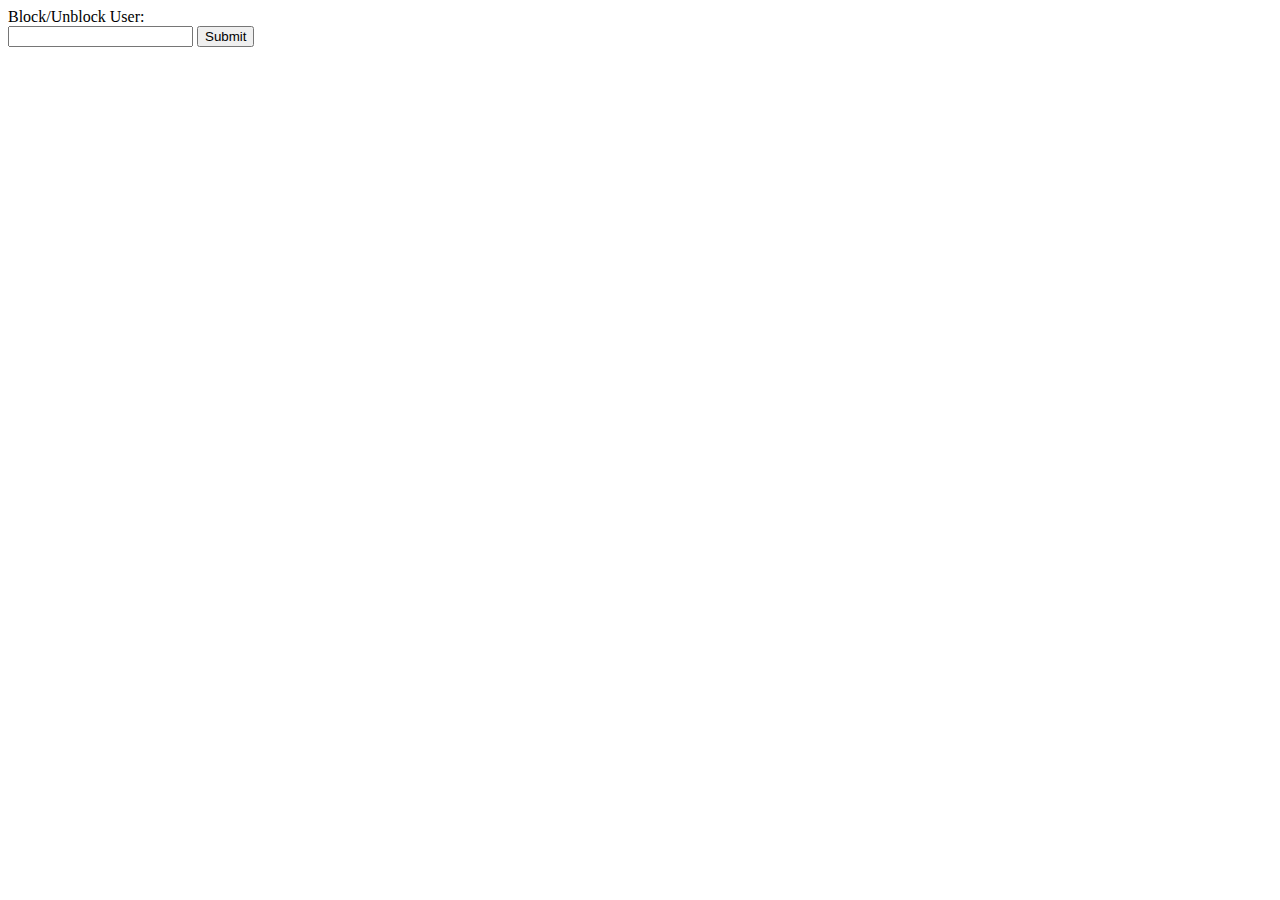
<file: thesismanager/jow/tm-boilerplate-master/tailbone/admin/abuse.html>
<!doctype html>
<html>
  <head>
    <script src="//ajax.googleapis.com/ajax/libs/jquery/1.9.0/jquery.min.js"></script>
  </head>
  <body>
    Block/Unblock User:
    <form>
    <input type="text" />
    <input type="submit" />
    </form>
    <script>
    </script>
  </body>
</html>
</file>
